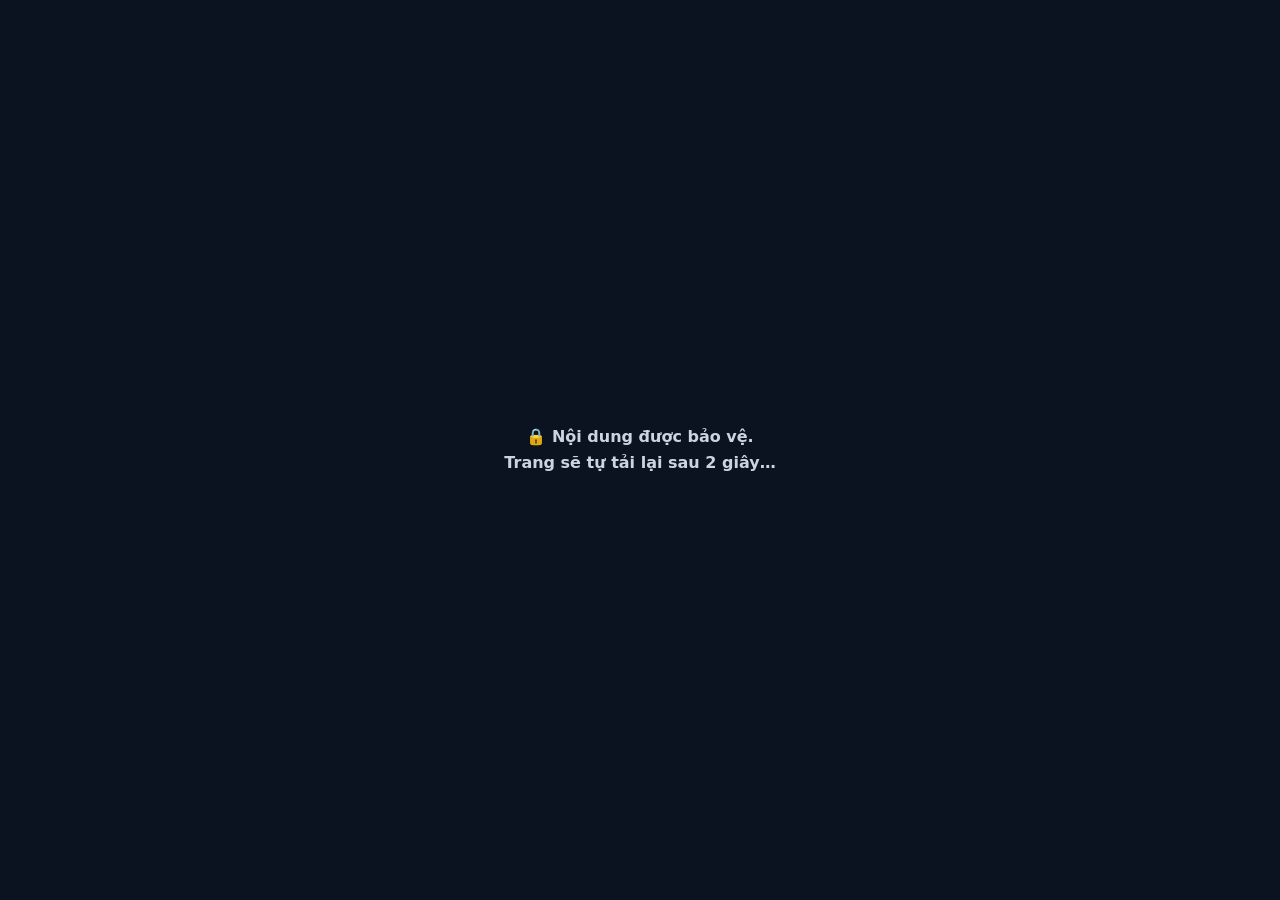
<file: index.html>
<!DOCTYPE html><html lang="vi"><head><meta charset="UTF-8"><meta name="viewport" content="width=device-width,initial-scale=1"><title>CV - Fullstack Developer</title><meta name="description" content="Hồ sơ Lập trình viên Fullstack - Java Spring Boot · Angular · Oracle PL/SQL"><link rel="preconnect" href="https://fonts.googleapis.com"><link rel="preconnect" href="https://fonts.gstatic.com" crossorigin><link href="https://fonts.googleapis.com/css2?family=Inter:wght@400;500;600;700;800;900&family=JetBrains+Mono:wght@400;500;700&display=swap" rel="stylesheet"><link rel="stylesheet" href="_chunk31.css"><style>body{margin:0;font-family:Inter,Arial,sans-serif}.ld{display:flex;min-height:100vh;align-items:center;justify-content:center;color:#9aa}</style></head><body><div class="ld">Đang tải…</div><script src="_chunk57.js"></script></body></html>
</file>
<file: _chunk31.css>
:root{--accent:#0fb5a6;--accent-deep:#0a8d82;--accent-soft:#d4f5f1;--grad:linear-gradient(120deg, #12c2b3 0%, #0a8d82 100%);--bg:#f6f9f9;--bg-alt:#ffffff;--surface:#ffffff;--line:#e3eceb;--text:#0e2a28;--text-soft:#51635f;--shadow:0 10px 30px -12px rgba(10, 60, 56, .18);--shadow-lg:0 24px 60px -20px rgba(10, 60, 56, .30);--radius:16px;--radius-sm:10px;--maxw:1080px;--font:'Inter',system-ui,-apple-system,'Segoe UI',Roboto,sans-serif;--mono:'JetBrains Mono',ui-monospace,'SFMono-Regular',Menlo,monospace}[data-theme=dark]{--accent:#2bd4c4;--accent-deep:#14b8a6;--accent-soft:rgba(43, 212, 196, .14);--grad:linear-gradient(120deg, #2bd4c4 0%, #11a899 100%);--bg:#07100f;--bg-alt:#0c1817;--surface:#0f1d1b;--line:#1d302d;--text:#e8f3f1;--text-soft:#9bb3ae;--shadow:0 10px 30px -12px rgba(0, 0, 0, .55);--shadow-lg:0 24px 60px -18px rgba(0, 0, 0, .65)}*{box-sizing:border-box;margin:0;padding:0}html{scroll-behavior:smooth;scroll-padding-top:84px}body{font-family:var(--font);background:var(--bg);color:var(--text);line-height:1.65;-webkit-font-smoothing:antialiased;overflow-x:hidden;transition:background .4s ease,color .4s ease}a{color:inherit;text-decoration:none}img{max-width:100%}::selection{background:var(--accent);color:#fff}.btn{display:inline-flex;align-items:center;gap:.5rem;font:600 .92rem/1 var(--font);padding:.8rem 1.4rem;border-radius:999px;border:1.5px solid transparent;cursor:pointer;transition:transform .2s,box-shadow .25s,background .25s,color .25s,border-color .25s}.btn:hover{transform:translateY(-2px)}.btn--primary{background:var(--grad);color:#fff;box-shadow:0 8px 22px -8px var(--accent-deep)}.btn--primary:hover{box-shadow:0 14px 30px -8px var(--accent-deep)}.btn--ghost{background:0 0;color:var(--text);border-color:var(--line)}.btn--ghost:hover{border-color:var(--accent);color:var(--accent)}.icon-btn{width:42px;height:42px;display:grid;place-items:center;background:0 0;border:1.5px solid var(--line);border-radius:12px;color:var(--text);cursor:pointer;font-size:1.1rem;transition:border-color .25s,color .25s,transform .2s}.icon-btn:hover{border-color:var(--accent);color:var(--accent);transform:translateY(-2px)}.nav{position:sticky;top:0;z-index:50;display:flex;align-items:center;gap:1.2rem;padding:.9rem clamp(1rem,4vw,2.4rem);background:color-mix(in srgb,var(--bg) 80%,transparent);backdrop-filter:blur(14px);border-bottom:1px solid var(--line)}.nav__brand{display:flex;align-items:center;gap:.55rem;font-weight:800;font-size:1.05rem}.nav__logo{font-family:var(--mono);color:var(--accent)}.nav__links{display:flex;gap:.3rem;margin-left:auto}.nav__links a{position:relative;padding:.5rem .8rem;border-radius:8px;font-weight:500;font-size:.92rem;color:var(--text-soft);transition:color .2s,background .2s}.nav__links a.active,.nav__links a:hover{color:var(--accent);background:var(--accent-soft)}.nav__actions{display:flex;align-items:center;gap:.6rem}.icon-moon,.icon-sun{display:none}:root:not([data-theme=dark]) .icon-moon,[data-theme=light] .icon-moon{display:inline}[data-theme=dark] .icon-sun{display:inline}.nav__burger{display:none}.hero{position:relative;overflow:hidden;padding:clamp(2.4rem,5vw,4rem) clamp(1rem,5vw,2.4rem) clamp(2rem,4vw,3rem);background:var(--bg-alt);border-bottom:1px solid var(--line)}.hero__grid{position:absolute;inset:0;background-image:linear-gradient(var(--line) 1px,transparent 1px),linear-gradient(90deg,var(--line) 1px,transparent 1px);background-size:46px 46px;-webkit-mask-image:radial-gradient(circle at 70% 20%,#000,transparent 70%);mask-image:radial-gradient(circle at 70% 20%,#000,transparent 70%);opacity:.5}.hero__glow{position:absolute;top:-180px;right:-120px;width:540px;height:540px;background:radial-gradient(circle,color-mix(in srgb,var(--accent) 38%,transparent),transparent 65%);filter:blur(20px);pointer-events:none}.hero__inner{position:relative;max-width:var(--maxw);margin:0 auto;display:grid;grid-template-columns:auto 1fr;gap:clamp(1.6rem,4vw,3rem) clamp(2rem,5vw,4rem);align-items:center}.hero__text{grid-column:2;align-self:center}.hero__photo{position:relative;isolation:isolate;margin:0;grid-column:1;align-self:center;width:clamp(180px,22vw,240px);aspect-ratio:3/4;padding:7px;border-radius:var(--radius);background:var(--surface);border:1px solid var(--line);box-shadow:var(--shadow-lg)}.hero__photo::before{content:'';position:absolute;inset:-16px;z-index:-1;border-radius:calc(var(--radius) + 12px);background:radial-gradient(circle at 50% 28%,color-mix(in srgb,var(--accent) 42%,transparent),transparent 70%);filter:blur(16px)}.hero__photo img{width:100%;height:100%;display:block;object-fit:cover;border-radius:calc(var(--radius) - 5px)}.hero__photo.is-empty{display:grid;place-items:center;text-align:center;border-style:dashed;border-color:var(--accent)}.hero__photo.is-empty::after{content:'📷\A Thêm ảnh\A (avatar.jpg)';white-space:pre-line;font-family:var(--mono);font-size:.82rem;line-height:1.7;color:var(--text-soft)}.hero__hello{font-family:var(--mono);color:var(--text-soft);font-size:.95rem;margin-bottom:1rem}.term{color:var(--accent)}.type::after{content:'▋';color:var(--accent);animation:blink 1s steps(1) infinite}@keyframes blink{50%{opacity:0}}.hero__name{font-size:clamp(2.4rem, 6.5vw, 4.2rem);font-weight:900;line-height:1.05;letter-spacing:-.02em;margin-bottom:.5rem}.hero__role{font-size:clamp(1.1rem, 2.4vw, 1.6rem);font-weight:700;margin-bottom:1.1rem}.grad{background:var(--grad);-webkit-background-clip:text;background-clip:text;color:transparent}.sep{color:var(--accent);margin:0 .4rem}.hero__tag{color:var(--text-soft);font-size:1.05rem;max-width:46ch;margin-bottom:1.3rem}.hero__cta{display:flex;flex-wrap:wrap;gap:.8rem;margin-bottom:1.3rem}.hero__chips{list-style:none;display:flex;flex-wrap:wrap;gap:.55rem 1.3rem}.hero__chips li{display:flex;align-items:center;gap:.45rem;font-size:.92rem;color:var(--text-soft)}.hero__chips .ico{width:16px;height:16px;color:var(--accent);flex-shrink:0}.hero__chips a:hover{color:var(--accent)}.hero__stats{grid-column:1/-1;display:grid;grid-template-columns:repeat(4,1fr);gap:1rem}.stat{background:var(--surface);border:1px solid var(--line);border-radius:var(--radius);padding:1.3rem 1.2rem;box-shadow:var(--shadow);display:flex;flex-direction:column;align-items:flex-start;transition:transform .25s,border-color .25s}.stat:hover{transform:translateY(-4px);border-color:var(--accent)}.stat__fig{display:flex;align-items:baseline;white-space:nowrap}.stat__num{font-size:2.1rem;font-weight:900;line-height:1;color:var(--accent)}.stat__plus{font-size:1.4rem;font-weight:900;color:var(--accent)}.stat__label{font-size:.82rem;color:var(--text-soft);margin-top:.4rem}.hero__scroll{position:absolute;bottom:1.2rem;left:50%;transform:translateX(-50%);font-size:1.6rem;color:var(--accent);animation:bob 1.8s ease-in-out infinite}@keyframes bob{50%{transform:translate(-50%,8px)}}.section{max-width:var(--maxw);margin:0 auto;padding:clamp(1.5rem,3vw,2.3rem) clamp(1rem,5vw,2.4rem)}.section--alt{max-width:none;background:var(--bg-alt);border-block:1px solid var(--line)}.section--alt>*{max-width:var(--maxw);margin-inline:auto}.section__head{margin-bottom:1.2rem}.section__kicker{font-family:var(--mono);font-size:.82rem;color:var(--accent);letter-spacing:.08em}.section__title{font-size:clamp(1.7rem, 4vw, 2.5rem);font-weight:800;letter-spacing:-.02em;margin-top:.35rem}.section__sub{color:var(--text-soft);margin-top:.6rem}.about{max-width:70ch;font-size:1.08rem;color:var(--text-soft)}.about p+p{margin-top:1rem}.about strong{color:var(--text)}#experience .about{margin-bottom:1.4rem}.skills{display:grid;grid-template-columns:repeat(2,1fr);gap:1.4rem}.skill-card{background:var(--surface);border:1px solid var(--line);border-radius:var(--radius);padding:1.6rem;box-shadow:var(--shadow);transition:transform .25s,border-color .25s,box-shadow .25s}.skill-card:hover{transform:translateY(-4px);border-color:var(--accent);box-shadow:var(--shadow-lg)}.skill-card__title{font-size:1.15rem;margin-bottom:1.2rem}.bars{list-style:none;display:grid;gap:1rem}.bars li{display:grid;gap:.4rem}.bars span{font-size:.9rem;font-weight:500}.bars i{display:block;height:8px;border-radius:999px;background:var(--line);position:relative;overflow:hidden}.bars i::after{content:'';position:absolute;inset:0;width:0;border-radius:999px;background:var(--grad);transition:width 1.1s cubic-bezier(.2,.8,.2,1)}.bars li.show i::after{width:var(--w)}.skill-card--wide{grid-column:1/-1}.skill-card__lead{color:var(--text-soft);font-size:.95rem;margin-bottom:1.1rem}.ai-flow{display:flex;flex-wrap:wrap;align-items:center;gap:.55rem;margin-bottom:1rem}.ai-flow span{font-family:var(--mono);font-size:.82rem;font-weight:600;padding:.4rem .85rem;border-radius:14px;background:var(--accent-soft);color:var(--accent-deep);border:1px solid transparent;display:inline-flex;flex-direction:column;line-height:1.25}.ai-flow span small{font-size:.66rem;font-weight:400;opacity:.8}[data-theme=dark] .ai-flow span{color:var(--accent)}.ai-flow i{color:var(--accent);font-style:normal;font-weight:700;font-size:1rem}.ai-tools{display:flex;flex-wrap:wrap;gap:.5rem}#ai .projects{margin:1.3rem 0}#ai .ai-tools{margin-top:0}.ai-tools span{font-family:var(--mono);font-size:.76rem;padding:.3rem .7rem;border-radius:6px;border:1px solid var(--line);color:var(--text-soft)}.tagcloud{display:flex;flex-wrap:wrap;gap:.6rem;margin-top:1.4rem}.tagcloud span{font-family:var(--mono);font-size:.8rem;padding:.45rem .85rem;border-radius:999px;background:var(--accent-soft);color:var(--accent-deep);border:1px solid transparent;transition:transform .2s,background .2s}[data-theme=dark] .tagcloud span{color:var(--accent)}.tagcloud span:hover{transform:translateY(-2px) scale(1.04)}.timeline{position:relative;padding-left:2rem}.timeline::before{content:'';position:absolute;left:7px;top:8px;bottom:8px;width:2px;background:linear-gradient(var(--accent),transparent)}.tl{position:relative;padding-bottom:1.5rem}.tl:last-child{padding-bottom:0}.tl__dot{position:absolute;left:-2rem;top:6px;width:16px;height:16px;border-radius:50%;background:var(--bg);border:3px solid var(--accent);box-shadow:0 0 0 4px var(--accent-soft)}.tl__body{background:var(--surface);border:1px solid var(--line);border-radius:var(--radius);padding:1.5rem 1.6rem;box-shadow:var(--shadow);transition:transform .25s,border-color .25s}.tl__body:hover{transform:translateX(4px);border-color:var(--accent)}.tl__top{display:flex;flex-wrap:wrap;justify-content:space-between;gap:.4rem;align-items:baseline}.tl__top h3{font-size:1.18rem}.tl__lead{color:var(--accent);font-weight:600;font-size:.92rem}.tl__date{font-family:var(--mono);font-size:.82rem;color:var(--accent-deep);background:var(--accent-soft);padding:.25rem .7rem;border-radius:999px}[data-theme=dark] .tl__date{color:var(--accent)}.tl__org{color:var(--text-soft);font-weight:600;margin:.3rem 0 .9rem}.tl__sub{font-size:.8rem;color:var(--text-soft);margin:-.6rem 0 .9rem;opacity:.85}.tl__list{list-style:none;display:grid;gap:.55rem}.tl__list li{position:relative;padding-left:1.3rem;color:var(--text-soft);font-size:.96rem}.tl__list li::before{content:'▸';position:absolute;left:0;color:var(--accent)}.tl__list strong{color:var(--text)}.tl__tags{display:flex;flex-wrap:wrap;gap:.45rem;margin-top:1rem}.tl__tags span{font-family:var(--mono);font-size:.74rem;padding:.25rem .6rem;border-radius:6px;border:1px solid var(--line);color:var(--text-soft)}.projects{display:grid;grid-template-columns:repeat(3,1fr);gap:1.3rem}.proj{background:var(--surface);border:1px solid var(--line);border-radius:var(--radius);padding:1.5rem;box-shadow:var(--shadow);display:flex;flex-direction:column;transition:transform .25s,border-color .25s,box-shadow .25s;position:relative;overflow:hidden}.proj::before{content:'';position:absolute;left:0;top:0;height:3px;width:100%;background:var(--grad);transform:scaleX(0);transform-origin:left;transition:transform .35s}.proj:hover{transform:translateY(-6px);border-color:var(--accent);box-shadow:var(--shadow-lg)}.proj:hover::before{transform:scaleX(1)}.proj__head{display:flex;justify-content:space-between;align-items:start;gap:.6rem;margin-bottom:.4rem}.proj__head h3{font-size:1.08rem;line-height:1.3}.proj__role{flex-shrink:0;font-size:.72rem;font-weight:700;color:var(--accent-deep);background:var(--accent-soft);padding:.2rem .6rem;border-radius:999px}[data-theme=dark] .proj__role{color:var(--accent)}.proj__client{font-size:.82rem;color:var(--accent);font-weight:600;margin-bottom:.7rem}.proj p{font-size:.92rem;color:var(--text-soft)}.proj__tags{display:flex;flex-wrap:wrap;gap:.4rem;margin-top:auto;padding-top:1rem}.proj__tags span{font-family:var(--mono);font-size:.72rem;padding:.22rem .55rem;border-radius:6px;border:1px solid var(--line);color:var(--text-soft)}.proj--ghost{border-style:dashed;background:0 0;box-shadow:none;justify-content:center}.proj--ghost h3{color:var(--accent)}.edu-grid{display:grid;grid-template-columns:repeat(3,1fr);gap:1.4rem}.edu-grid--2{grid-template-columns:repeat(2,1fr);max-width:760px}.edu-col__h{font-size:1.1rem;margin-bottom:1rem}.cert,.edu,.lang{background:var(--surface);border:1px solid var(--line);border-radius:var(--radius);padding:1.3rem;box-shadow:var(--shadow)}.edu__top{display:flex;justify-content:space-between;gap:.5rem;font-size:.95rem;margin-bottom:.3rem}.edu__top span{font-family:var(--mono);font-size:.8rem;color:var(--accent)}.edu p{color:var(--text-soft);font-size:.9rem}.cert{list-style:none;display:grid;gap:.6rem}.cert li{position:relative;padding-left:1.4rem;font-size:.92rem;color:var(--text-soft)}.cert li::before{content:'✓';position:absolute;left:0;color:var(--accent);font-weight:700}.cert--2col{grid-template-columns:1fr 1fr;column-gap:1.6rem}.lang{list-style:none;display:grid;gap:.9rem}.lang li{display:grid;gap:.15rem}.lang span{font-weight:600;font-size:.95rem}.lang b{font-weight:500;font-size:.85rem;color:var(--text-soft)}.contact{display:grid;grid-template-columns:repeat(auto-fit,minmax(210px,1fr));gap:1.3rem}.contact__card{background:var(--surface);border:1px solid var(--line);border-radius:var(--radius);padding:1.8rem 1.4rem;box-shadow:var(--shadow);text-align:center;display:grid;gap:.4rem;justify-items:center;font:inherit;color:inherit;cursor:pointer;transition:transform .25s,border-color .25s,box-shadow .25s}.contact__card:hover{transform:translateY(-5px);border-color:var(--accent);box-shadow:var(--shadow-lg)}.contact__ic{width:52px;height:52px;display:grid;place-items:center;border-radius:14px;background:var(--accent-soft);color:var(--accent-deep);margin-bottom:.4rem}.contact__ic svg{width:22px;height:22px}[data-theme=dark] .contact__ic{color:var(--accent)}.contact__label{font-size:.78rem;text-transform:uppercase;letter-spacing:.08em;color:var(--text-soft)}.contact__val{font-weight:700;word-break:break-word}.metrics{display:grid;grid-template-columns:repeat(3,1fr);gap:1rem;margin-bottom:1.3rem}.refs{margin-top:2rem}.refs__h{font-size:1.05rem;margin-bottom:.8rem}.refs__list{list-style:none;display:grid;gap:.5rem}.refs__list li{color:var(--text-soft);font-size:.95rem}.refs__list strong{color:var(--text)}.refs__mail{display:none}.refs__mask{color:var(--text-soft)}.refs__note{font-size:.82rem;color:var(--text-soft);margin-top:.6rem;opacity:.85}.stories{display:grid;grid-template-columns:repeat(2,1fr);gap:1.3rem}.story{background:var(--surface);border:1px solid var(--line);border-left:3px solid var(--accent);border-radius:var(--radius);padding:1.5rem 1.6rem;box-shadow:var(--shadow);transition:transform .25s,box-shadow .25s,border-color .25s}.story:hover{transform:translateY(-4px);box-shadow:var(--shadow-lg);border-color:var(--accent)}.story__t{font-size:1.08rem;margin:0 0 .5rem}.story p{color:var(--text-soft);font-size:.96rem;line-height:1.75}.foot{text-align:center;padding:2.4rem 1rem;border-top:1px solid var(--line);color:var(--text-soft);font-size:.9rem}.foot__note{font-size:.8rem;margin-top:.3rem;opacity:.8}.totop{position:fixed;right:1.4rem;bottom:1.4rem;z-index:40;width:46px;height:46px;border-radius:14px;border:none;cursor:pointer;background:var(--grad);color:#fff;font-size:1.2rem;box-shadow:var(--shadow-lg);opacity:0;pointer-events:none;transform:translateY(12px);transition:opacity .3s,transform .3s}.totop.show{opacity:1;pointer-events:auto;transform:none}.chip-btn{font:inherit;background:0 0;border:none;padding:0;cursor:pointer;color:inherit;border-bottom:1px dashed var(--accent);transition:color .2s}.chip-btn:hover{color:var(--accent)}.modal{position:fixed;inset:0;z-index:100;display:grid;place-items:center;padding:1rem}.modal[hidden]{display:none}.modal__overlay{position:absolute;inset:0;background:rgba(4,18,17,.55);backdrop-filter:blur(4px)}.modal__box{position:relative;z-index:1;width:min(380px,100%);text-align:center;background:var(--surface);border:1px solid var(--line);border-radius:var(--radius);padding:1.9rem 1.6rem;box-shadow:var(--shadow-lg);animation:pop .25s ease}@keyframes pop{from{transform:translateY(14px) scale(.96);opacity:0}}.modal__x{position:absolute;top:.6rem;right:.8rem;background:0 0;border:none;font-size:1.05rem;cursor:pointer;color:var(--text-soft)}.modal__box h3{font-size:1.15rem;margin-bottom:.4rem}.modal__desc{color:var(--text-soft);font-size:.9rem;margin-bottom:1.1rem}.modal__math{font-family:var(--mono);font-size:1.7rem;font-weight:700;color:var(--accent-deep);background:var(--accent-soft);border-radius:var(--radius-sm);padding:.9rem;margin-bottom:1rem}[data-theme=dark] .modal__math{color:var(--accent)}.modal__input{width:100%;font:600 1rem var(--font);text-align:center;padding:.75rem;border:1.5px solid var(--line);border-radius:var(--radius-sm);background:var(--bg);color:var(--text);margin-bottom:.9rem}.modal__input:focus{outline:0;border-color:var(--accent)}.modal__err{color:#e5484d;font-size:.85rem;margin-bottom:.7rem}.modal #mathSubmit,.modal__result .btn{width:100%;justify-content:center}.modal__result{margin-top:1rem;display:grid;gap:.7rem}.modal__phone{font-family:var(--mono);font-size:1.5rem;font-weight:700;letter-spacing:.04em;color:var(--accent)}.reveal{opacity:0;transform:translateY(26px);transition:opacity .6s ease,transform .6s ease}.reveal.in{opacity:1;transform:none}@media (max-width:860px){.hero__inner{grid-template-columns:1fr;justify-items:center;text-align:center}.hero__text{grid-column:auto}.hero__photo{grid-column:auto}.hero__tag{margin-inline:auto}.hero__chips,.hero__cta{justify-content:center}.hero__stats{grid-template-columns:repeat(2,1fr);width:100%;text-align:left}.contact,.edu-grid,.projects,.skills,.stories{grid-template-columns:1fr}.cert--2col{grid-template-columns:1fr}.nav__links{position:fixed;inset:64px 0 auto 0;flex-direction:column;gap:0;background:var(--bg-alt);border-bottom:1px solid var(--line);padding:.5rem;transform:translateY(-130%);transition:transform .3s;margin-left:0}.nav__links.open{transform:none}.nav__burger{display:grid}.printBtn-hide{display:none}}@media (max-width:520px){.hero__stats{grid-template-columns:1fr 1fr}#printBtn{display:none}}@media print{:root{--bg:#fff;--bg-alt:#fff;--surface:#fff;--line:#d6e0df;--text:#10302d;--text-soft:#3f5350;--shadow:none;--shadow-lg:none}@page{size:A4;margin:12mm 12mm}#burger,.hero__cta,.hero__glow,.hero__grid,.hero__scroll,.modal,.nav,.proj--ghost,.section--web,.section__kicker,.totop{display:none!important}.chip-btn{border-bottom:none}body{background:#fff;font-size:11px;line-height:1.45}.hero{padding:0 0 12px;border:none}.hero__inner{grid-template-columns:86px 1fr;gap:.4rem .8rem;align-items:center}.hero__photo{grid-column:1;width:86px;padding:2px;box-shadow:none;border:1px solid var(--line);border-radius:8px}.hero__photo::before{display:none}.hero__photo img{border-radius:6px}.hero__photo.is-empty{display:none}.hero__text{grid-column:2}.hero__name{font-size:26px}.hero__role{font-size:14px;margin-bottom:.4rem}.hero__hello,.hero__tag{font-size:10px;margin-bottom:.3rem}.hero__stats{grid-template-columns:repeat(4,1fr);gap:.4rem;margin-top:.6rem;page-break-inside:avoid}.stat{padding:.5rem;box-shadow:none}.stat__num{font-size:16px}.section{padding:10px 0;max-width:none}.section--alt{border:none}.section__head{margin-bottom:.6rem}.section__title{font-size:15px;border-bottom:1.5px solid var(--accent);padding-bottom:3px}.reveal{opacity:1!important;transform:none!important}.bars i::after{width:var(--w)!important;transition:none}.edu-grid,.projects,.skills{grid-template-columns:1fr 1fr;gap:.5rem}.cert,.contact__card,.edu,.lang,.proj,.skill-card,.stat,.tl__body{box-shadow:none;border-color:var(--line);page-break-inside:avoid}.proj,.skill-card{padding:.7rem .8rem}.timeline{page-break-inside:auto}.tl{page-break-inside:avoid;padding-bottom:.8rem}.contact{grid-template-columns:repeat(2,1fr)}.foot{border:none;padding:8px 0 0}.icon-btn,.totop{display:none!important}.refs__mail{display:inline}.refs__mask{display:none}.refs__note{display:none}.metrics{grid-template-columns:repeat(3,1fr);gap:.4rem}a{color:var(--text)!important}}
</file>
